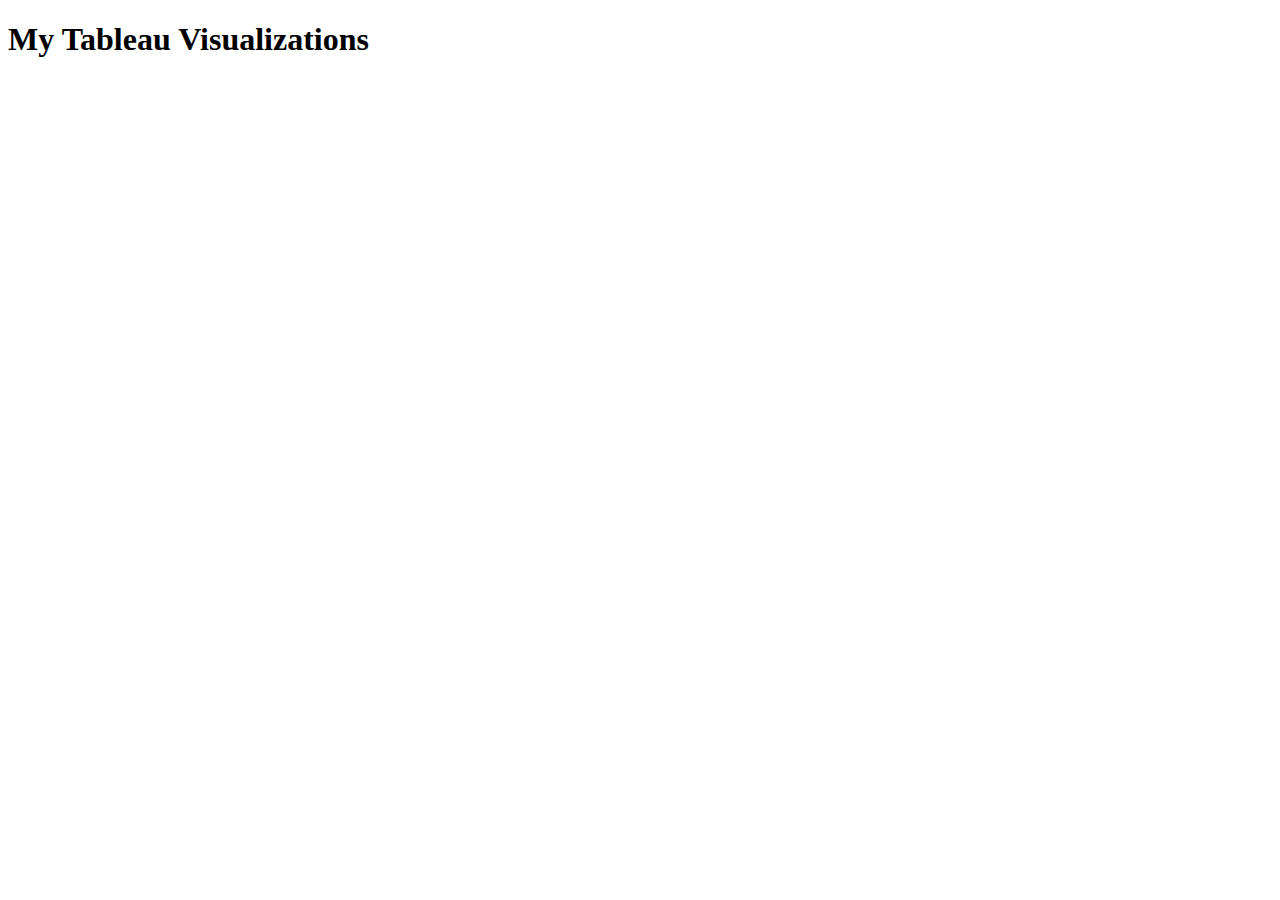
<file: html/tableau.html>
<!DOCTYPE html>
<html lang="en">
    <head>
        <title>Page Title</title>
        <meta charset="utf-8"/>
    </head>
 
    <body>
        <h1>My Tableau Visualizations</h1>
        <p></p>
    </body>
</html>
</file>
